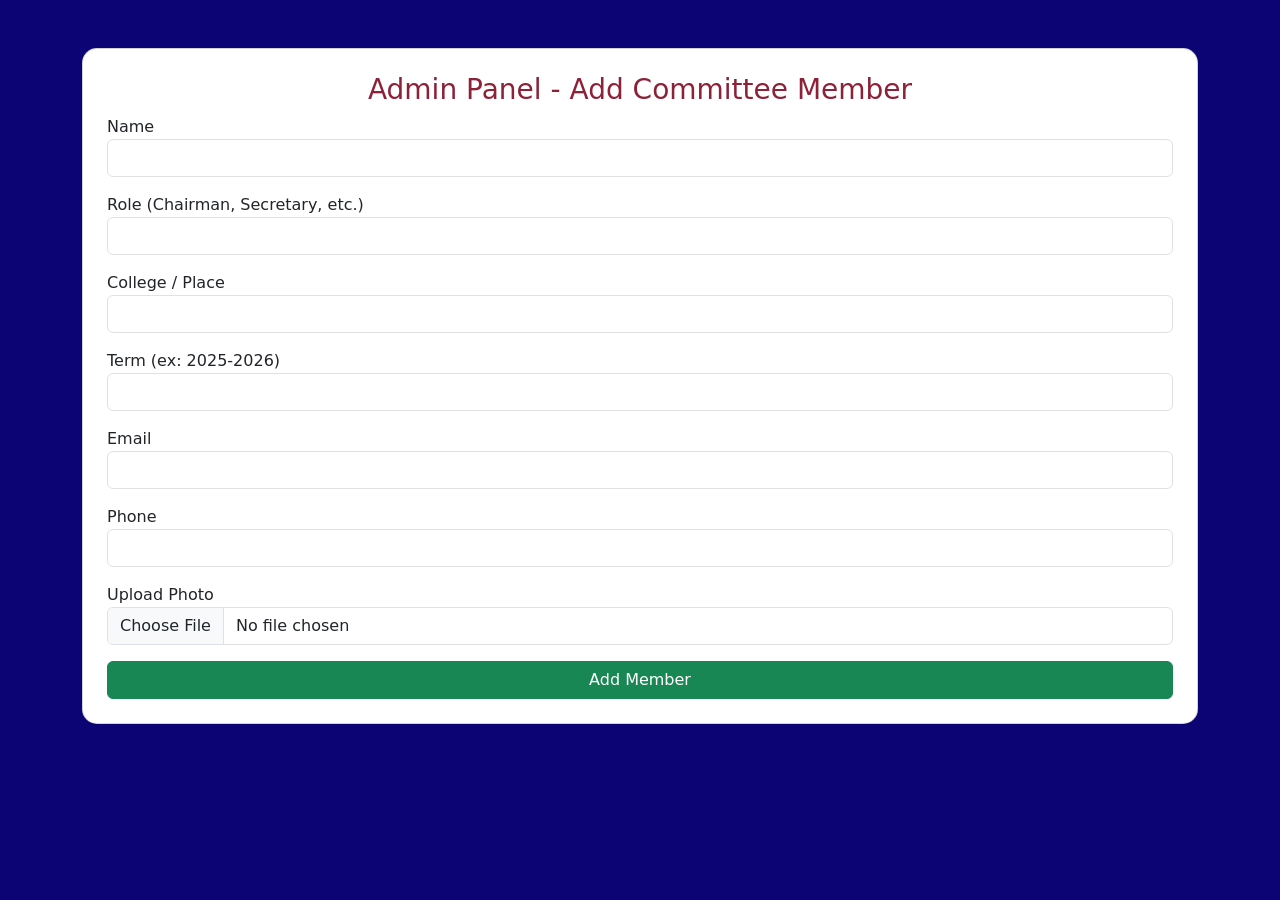
<file: admin-committee.html>
<!DOCTYPE html>
<html>
<head>
<title>Admin - Committee Members</title>

<link href="https://cdn.jsdelivr.net/npm/bootstrap@5.3.2/dist/css/bootstrap.min.css" rel="stylesheet">

<style>
body{
    background:#0c0474;
}
.card{
    border-radius:15px;
}
</style>
</head>

<body>

<div class="container mt-5">
<div class="card p-4">

<h3 class="text-center" style="color:#8C2138;">Admin Panel - Add Committee Member</h3>

<div class="mb-3">
<label>Name</label>
<input type="text" id="name" class="form-control">
</div>

<div class="mb-3">
<label>Role (Chairman, Secretary, etc.)</label>
<input type="text" id="role" class="form-control">
</div>

<div class="mb-3">
<label>College / Place</label>
<input type="text" id="place" class="form-control">
</div>

<div class="mb-3">
<label>Term (ex: 2025-2026)</label>
<input type="text" id="term" class="form-control">
</div>

<div class="mb-3">
<label>Email</label>
<input type="email" id="email" class="form-control">
</div>

<div class="mb-3">
<label>Phone</label>
<input type="text" id="phone" class="form-control">
</div>

<div class="mb-3">
<label>Upload Photo</label>
<input type="file" id="photo" class="form-control">
</div>

<button class="btn btn-success w-100" onclick="addMember()">Add Member</button>

</div>
</div>

<script>
function addMember(){
let name=document.getElementById("name").value;
let role=document.getElementById("role").value;
let place=document.getElementById("place").value;
let term=document.getElementById("term").value;
let email=document.getElementById("email").value;
let phone=document.getElementById("phone").value;
let file=document.getElementById("photo").files[0];

if(!name || !role || !place || !file){
    alert("Please fill required fields");
    return;
}

let reader = new FileReader();
reader.onload = function(e){

let member = {
name:name,
role:role,
place:place,
term:term,
email:email,
phone:phone,
photo:e.target.result
};

let members = JSON.parse(localStorage.getItem("committeeMembers")) || [];
members.push(member);
localStorage.setItem("committeeMembers", JSON.stringify(members));

alert("Member Added Successfully!");

document.querySelectorAll("input").forEach(i=>i.value="");
}
reader.readAsDataURL(file);
}
</script>

</body>
</html>
</file>
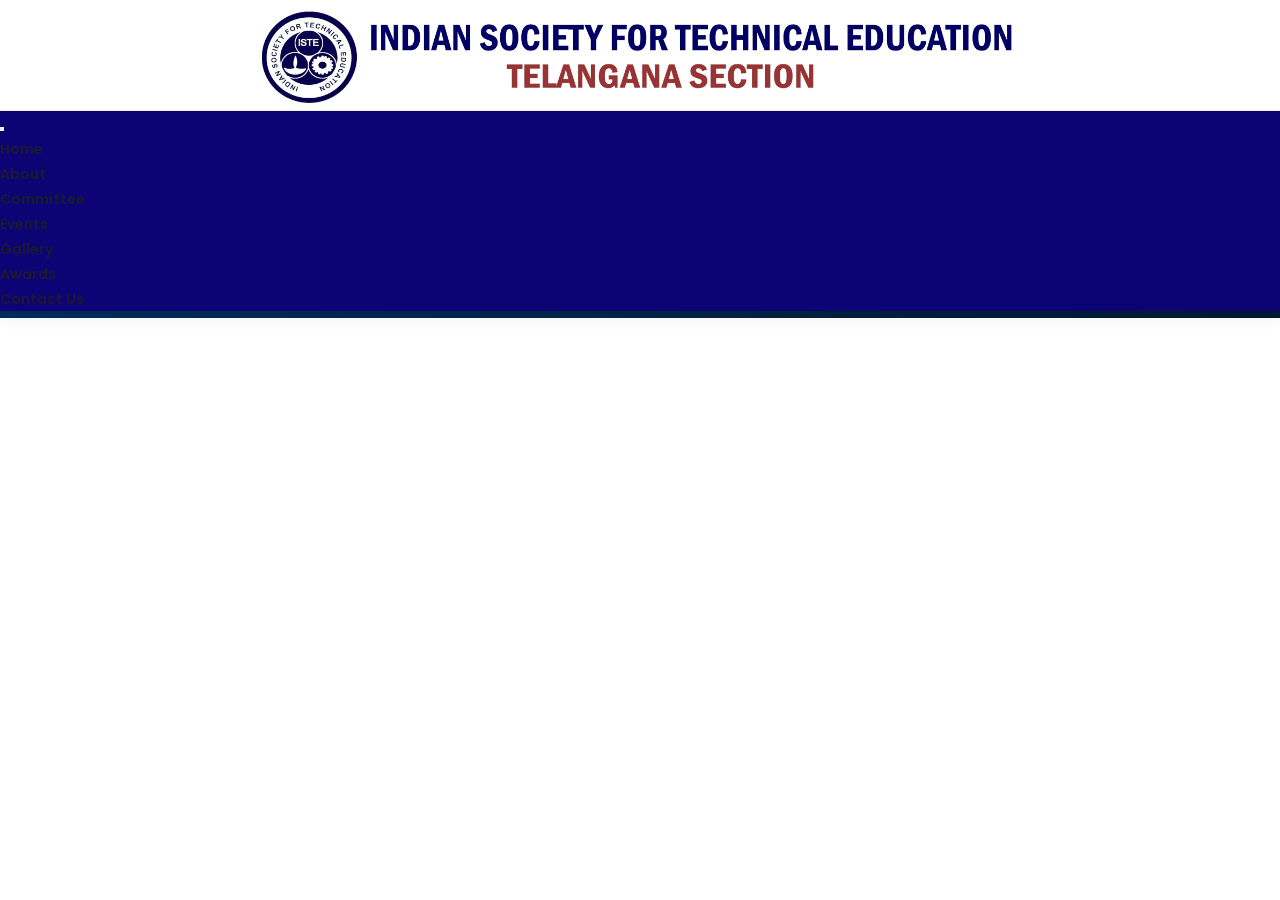
<file: hello.html>
<!DOCTYPE html>
<html lang="en">

<head>
    <meta charset="UTF-8">
    <meta name="viewport" content="width=device-width, initial-scale=1.0">
    <title>Events | ISTE Telangana</title>

    <link href="https://fonts.googleapis.com/css2?family=Poppins:wght@400;500;600;700&display=swap" rel="stylesheet">

    <style>
        :root {
            --primary: #003366;
            --secondary: #FF6B35;
            --bg-white: #FFFFFF;
            --bg-light: #F5F7FA;
            --text-primary: #1A1A2E;
            --text-secondary: #666666;
        }

        * {
            margin: 0;
            padding: 0;
            box-sizing: border-box;
        }

        body {
            font-family: 'Poppins', sans-serif;
            color: var(--text-primary);
        }

        h1,
        h2,
        h3 {
            font-family: 'Poppins', sans-serif;
            font-weight: 700;
        }

        .container {
            max-width: 1200px;
            margin: 0 auto;
            padding: 0 20px;
        }

        a {
            text-decoration: none;
        }

        /* HEADER */
        header {
            position: fixed;
            top: 0;
            left: 0;
            right: 0;
            background: white;
            box-shadow: 0 2px 20px rgba(0, 0, 0, 0.1);
            z-index: 1000;
        }

        .nav-container {
            display: flex;
            justify-content: space-between;
            align-items: center;
            padding: 15px 20px;
        }

        .logo {
            display: flex;
            align-items: center;
            gap: 15px;
        }

        .logo-icon {
            width: 50px;
            height: 50px;
            background: var(--primary);
            border-radius: 50%;
            display: flex;
            align-items: center;
            justify-content: center;
            color: white;
            font-weight: 700;
        }

        .logo-text {
            font-size: 22px;
            font-weight: 700;
            color: var(--primary);
        }

        .logo-text span {
            color: var(--secondary);
        }

        nav ul {
            display: flex;
            list-style: none;
            gap: 20px;
        }

        nav ul li {
            position: relative;
        }

        nav a {
            color: var(--text-primary);
            font-weight: 600;
            font-size: 14px;
        }

        /* DROPDOWN */

        .dropdown-menu {
            display: none;
            position: absolute;
            top: 100%;
            left: 0;
            background: white;
            min-width: 260px;
            box-shadow: 0 8px 20px rgba(0, 0, 0, 0.1);
            padding: 10px 0;
        }

        .dropdown:hover .dropdown-menu {
            display: block;
        }

        .dropdown-menu li {
            position: relative;
        }

        .dropdown-menu li a {
            display: block;
            padding: 8px 15px;
            font-size: 14px;
            color: var(--primary);
        }

        .dropdown-menu li a:hover {
            background: #f5f7fa;
        }

        /* SUB MENU */

        .submenu-menu {
            display: none;
            position: absolute;
            top: 0;
            left: 100%;
            background: white;
            min-width: 260px;
            box-shadow: 0 8px 20px rgba(0, 0, 0, 0.1);
        }

        .submenu:hover .submenu-menu {
            display: block;
        }

        /* PAGE HEADER */

        .page-header {
            background: linear-gradient(135deg, var(--primary), #001a33);
            padding: 130px 0 60px;
            text-align: center;
            color: white;
        }

        .page-header h1 {
            font-size: 42px;
        }

        /* FOOTER */

        footer {
            background: #0a0a0a;
            color: white;
            padding: 40px 0 20px;
            margin-top: 60px;
        }

        .footer-grid {
            display: grid;
            grid-template-columns: 2fr 1fr 1fr;
            gap: 30px;
        }

        .footer-links h4 {
            margin-bottom: 10px;
        }

        .footer-links ul {
            list-style: none;
        }

        .footer-links li {
            margin-bottom: 8px;
        }

        .footer-links a {
            color: #aaa;
            font-size: 13px;
        }

        .footer-bottom {
            border-top: 1px solid rgba(255, 255, 255, 0.1);
            padding-top: 15px;
            margin-top: 20px;
            text-align: center;
            font-size: 12px;
            color: #777;
        }

        /* RESPONSIVE */
        @media(max-width:768px) {
            nav ul {
                flex-direction: column;
                gap: 10px;
            }
        }

        /* ===== LOGO SECTION (Same as Index) ===== */
        .logo-wrapper {
            background: #ffffff;
            padding: 0px 0;
            text-align: center;
            border-bottom: 1px solid #eee;
        }

        .site-logo {
            display: block;
            margin: auto;
            max-height: 110px;
            width: auto;
        }

        @media(max-width:600px) {
            .site-logo {
                max-height: 80px;
            }
        }

        /* ===== NAVBAR (Exact Index Color) ===== */
        .ow-navigation {
            background: #0c0474 !important;
            border: 0px !important;
            margin-bottom: 0px !important;
        }

        /* Sticky Navbar */
        .sticky-nav {
            position: sticky;
            top: 0;
            z-index: 9999;
        }

        /* Center Menu */
        .navbar-nav {
            float: none !important;
            display: inline-block;
        }

        /* Mobile submenu */
        @media (max-width: 767px) {
            .about-menu .dropdown-menu {
                display: none;
                background: #0c0474;
                position: relative;
                width: 100%;
                text-align: center;
            }

            .about-menu .dropdown-menu li a {
                color: #fff;
                padding: 10px 0;
                display: block;
            }

            .mobile-arrow {
                margin-left: 5px;
                cursor: pointer;
            }

            .navbar-collapse {
                background: #0c0474;
            }
        }

        /* ===== MAROON BAR ===== */
        .maroon-strip {
            background: #FFF9C4;
            /* Light Yellow */
            height: 40px;
            width: 100%;
            overflow: hidden;
            display: flex;
            align-items: center;
            border-bottom: 1px solid #ECB200;
        }

        .scrolling-notification {
            white-space: nowrap;
            animation: scroll-left 20s linear infinite;
            padding-left: 100%;
            display: inline-block;
        }

        .scrolling-notification a {
            color: #FF0000;
            /* Red */
            font-weight: bold;
            text-decoration: none;
            font-size: 16px;
            text-transform: uppercase;
            font-family: 'Poppins', sans-serif;
        }

        @keyframes scroll-left {
            0% {
                transform: translateX(0);
            }

            100% {
                transform: translateX(-100%);
            }
        }
    </style>
</head>

<body>

    <!-- ===== HEADER ===== -->
    <header class="container-fluid no-padding">
        <div class="logo-wrapper">
            <img src="images/ISTE-TEL.jpeg" class="site-logo" alt="ISTE Telangana Section Logo">
        </div>

        <div class="container-fluid no-padding sticky-nav">
            <nav class="navbar navbar-default ow-navigation">
                <div class="navbar-header">
                    <button type="button" class="navbar-toggle" data-toggle="collapse" data-target="#navbar">
                        <span class="icon-bar"></span>
                        <span class="icon-bar"></span>
                        <span class="icon-bar"></span>
                    </button>
                </div>
                <div class="navbar-collapse collapse text-center" id="navbar">
                    <ul class="nav navbar-nav">
                        <li><a href="index.html">Home</a></li>
                        <li class="dropdown about-menu">
                            <a href="introduction.html">About</a>
                            <ul class="dropdown-menu">
                                <li><a href="introduction.html">Introduction</a></li>
                                <li><a href="objective.html">ISTE Objective</a></li>
                                <li><a href="code_of_conduct.html">Code of Conduct</a></li>
                                <li><a href="management.html">Management</a></li>
                            </ul>
                        </li>
                        <li><a href="committee.html">Committee</a></li>
                        <li><a href="events.html">Events</a></li>
                        <li><a href="gallery.html">Gallery</a></li>
                        <li><a href="awards.html">Awards</a></li>
                        <li><a href="contact.html">Contact Us</a></li>
                    </ul>
                </div>
            </nav>
        </div>
    </header>

    <div class="maroon-strip">
        <div class="scrolling-notification">
            <a href="events.html">📢 New Notification: Admissions are open for the 2026 Academic Year! Register now for
                upcoming technical workshops and events.</a>
        </div>
    </div>

    <section class="page-header">
        <div class="container">
            <h1>Events</h1>
            <p>Explore all ISTE Telangana Events</p>
        </div>
    </section>



</body>

</html>
</file>
